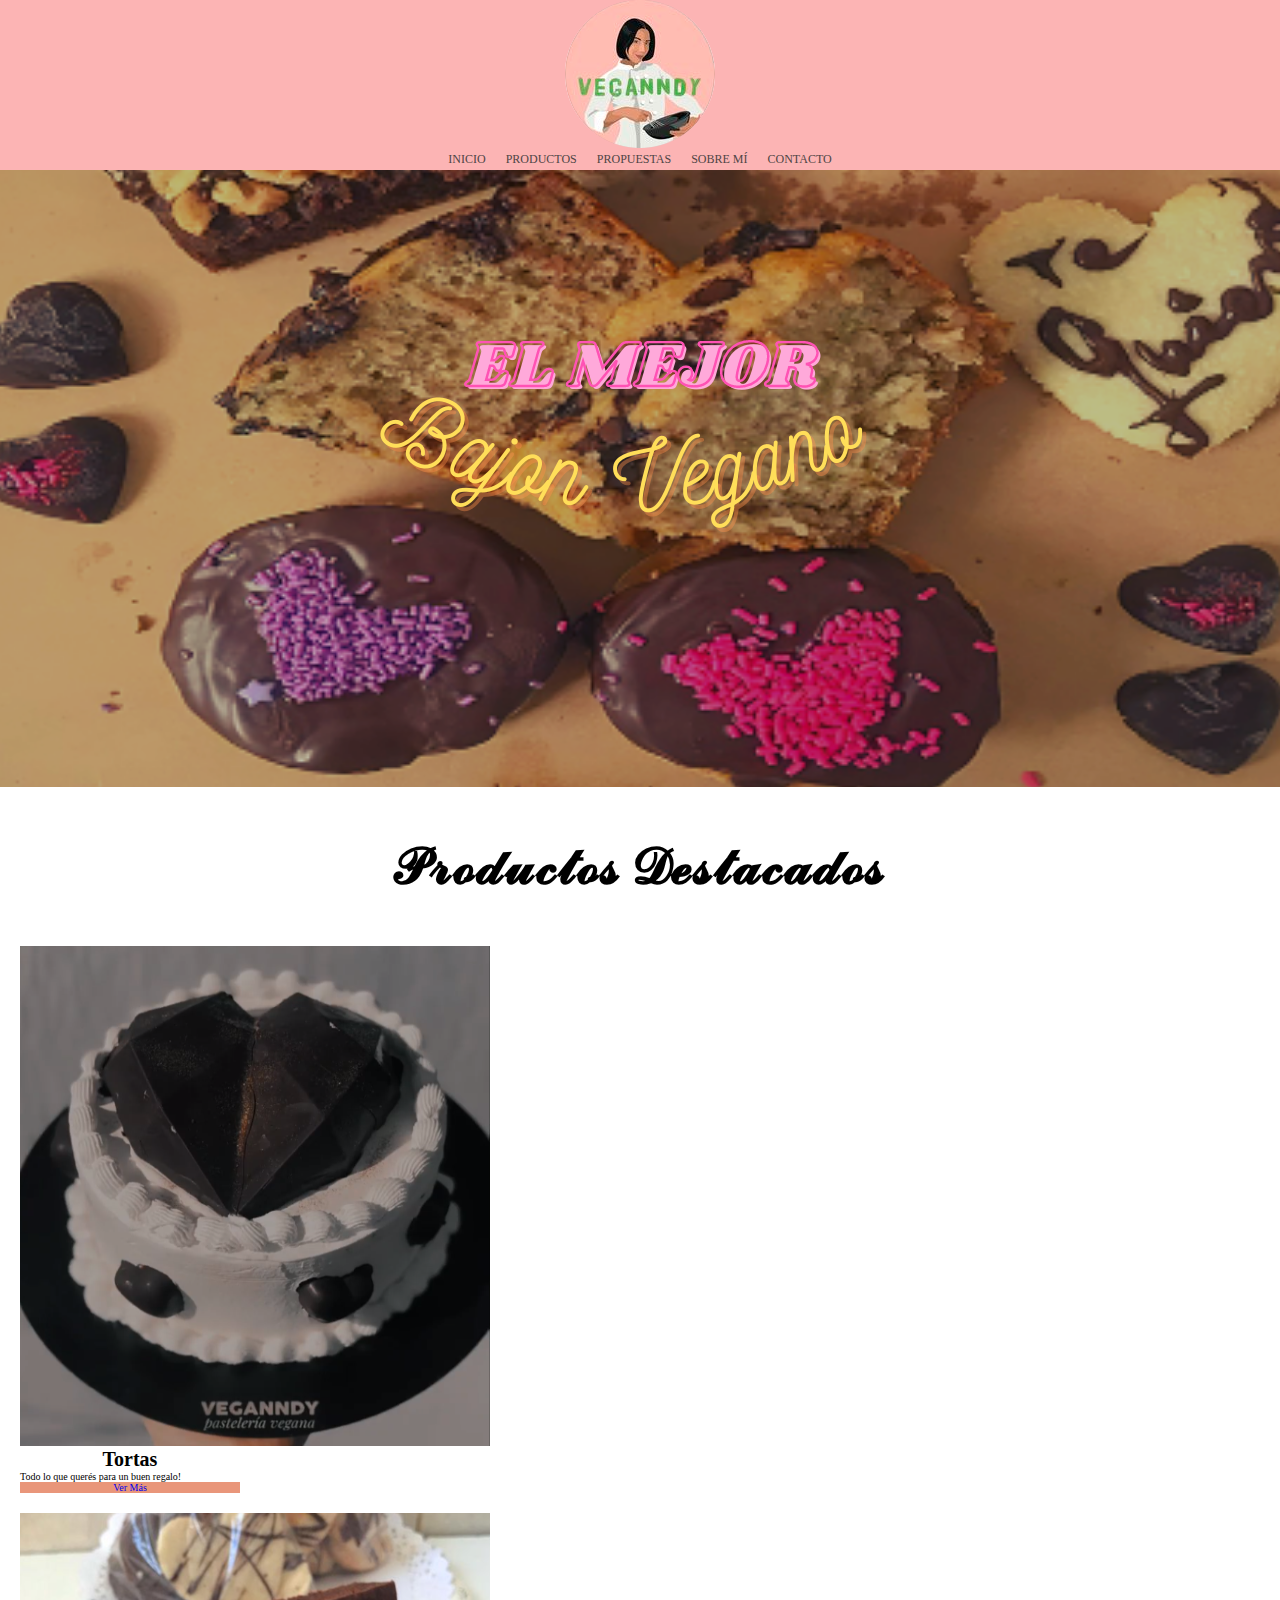
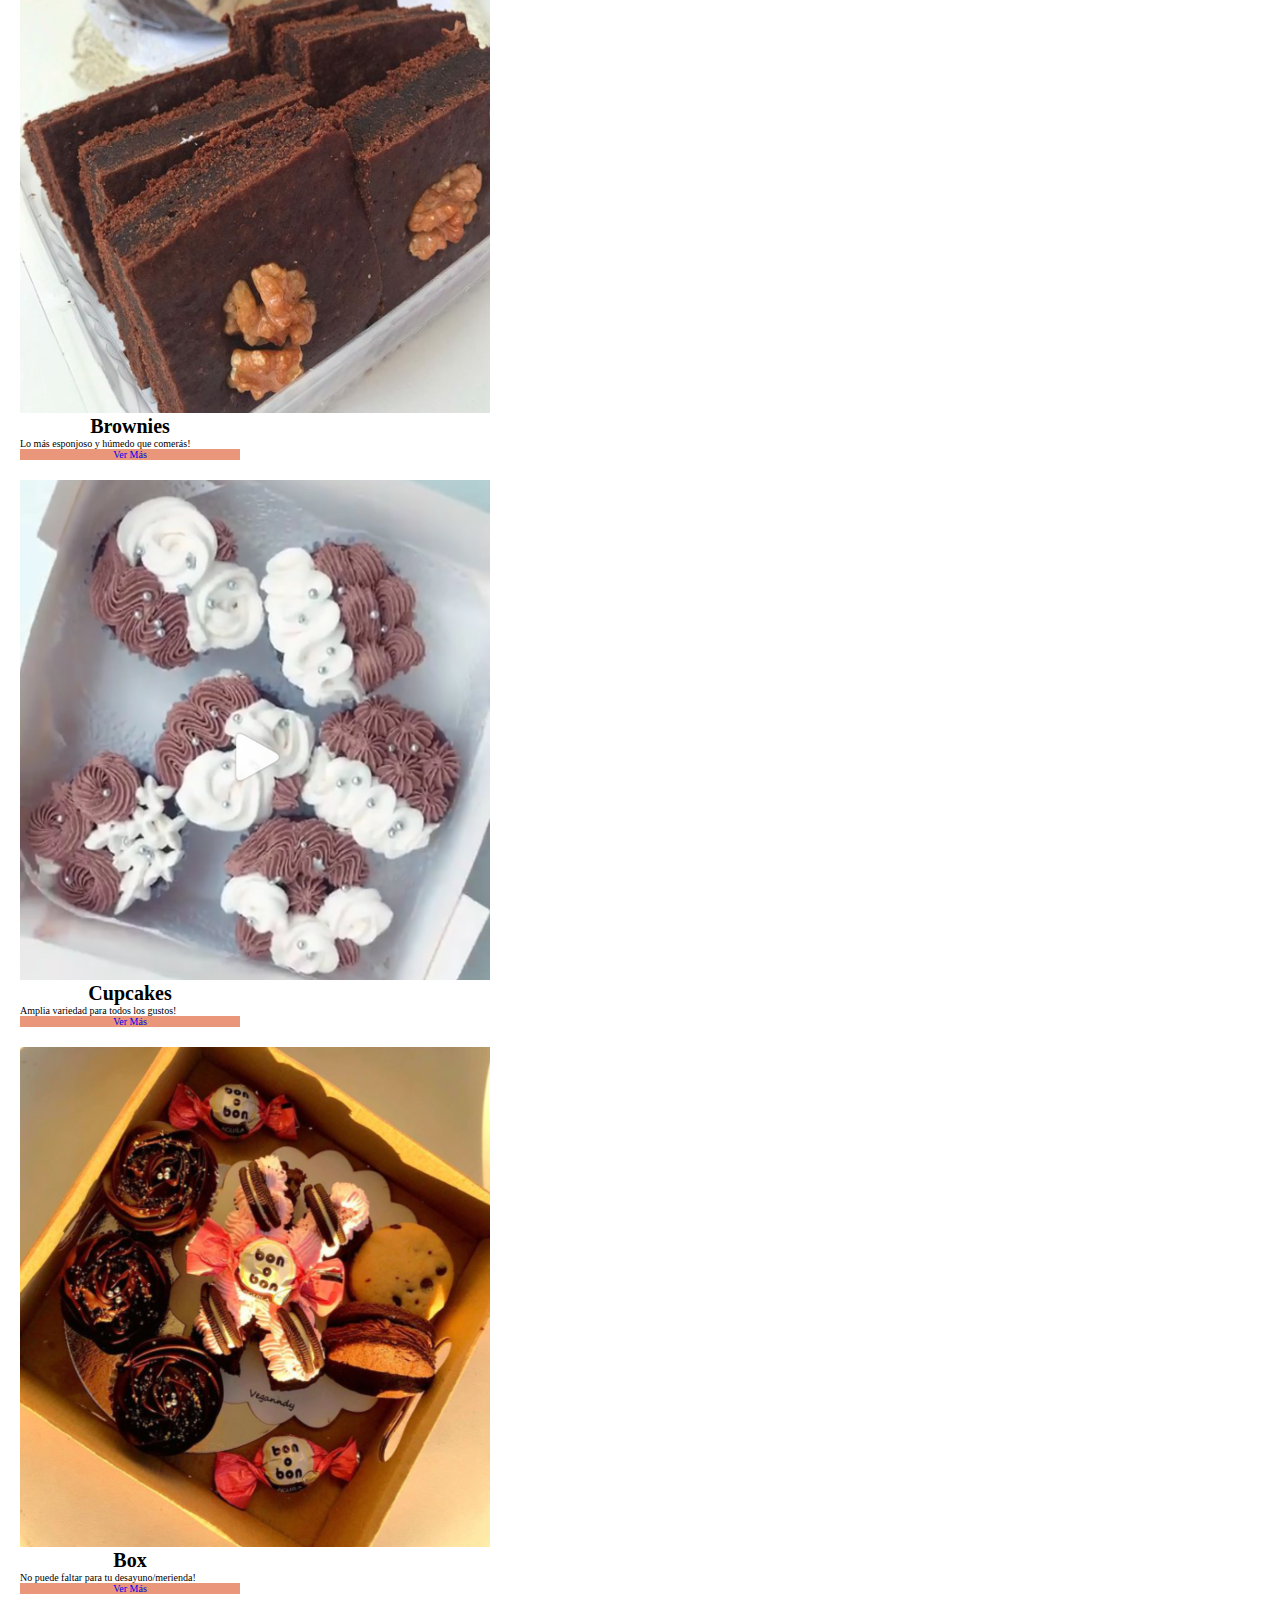
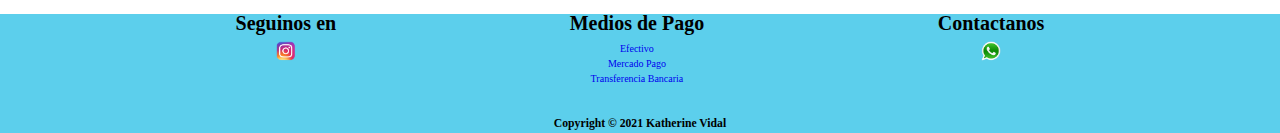
<file: index.html>
<!DOCTYPE html>
<html lang="en">
<head>
    <meta charset="UTF-8">
    <meta http-equiv="X-UA-Compatible" content="IE=edge">
    <meta name="viewport" content="width=device-width, initial-scale=1.0">
    <link href="https://cdn.jsdelivr.net/npm/bootstrap@5.1.1/dist/css/bootstrap.min.css" rel="stylesheet" 
    integrity="sha384-F3w7mX95PdgyTmZZMECAngseQB83DfGTowi0iMjiWaeVhAn4FJkqJByhZMI3AhiU" crossorigin="anonymous">
    <link rel="stylesheet" href="./css/styles.css">
    <title>VEGANNDY</title>
</head>
<body>

<!-- HEADER -->

    <header>
        
        <input type="checkbox" id="btn-menu">
        <label for="btn-menu">
            <img src="./imagenes/btn-menu.png" alt="boton menu">
        </label>

        <div class="header-logo">
            <img src="./imagenes/Logo Veganndy.png" alt="logo">
        </div>

        <nav class="menu">
            <ul>
                <li><a href="./index.html">Inicio</a></li>   
                <li>
                    <a href="./productos.html">Productos</a>
                    <ul class="sub-menu">
                        <li><a href="#dulce">Dulce</a>
                            <ul>
                                <li><a href="#tortas">Tortas</a></li>
                                <li><a href="#cupcakes">Cupcakes</a></li>
                                <li><a href="#alfajores">Alfajores</a></li>
                                <li><a href="#medialunas">Medialunas</a></li>
                                <li><a href="#brownies">Brownies</a></li>
                            </ul>
                        </li>
                        <li>
                            <a href="#salado">Salado</a>
                            <ul>
                                <li><a href="#scons">Scons</a></li>
                                <li><a href="#chipa">Chipa</a></li>
                            </ul>
                        </li>
                    </ul>
                </li>
                <li><a href="./propuestas.html">Propuestas</a></li> 
                <li><a href="./sobremi.html">Sobre Mí</a></li>
                <li><a href="./contacto.html">Contacto</a></li>
            </ul>
            
        </nav>
    </header>

<!-- Body -->

    <div class="img-portada">
        <img src="../imagenes/portada.png" alt="portada">
    </div>

    <h2 class="prod-destacados">𝓟𝓻𝓸𝓭𝓾𝓬𝓽𝓸𝓼 𝓓𝓮𝓼𝓽𝓪𝓬𝓪𝓭𝓸𝓼</h2>

    <div class="container">
        <div class="row">
            <div class="col-12 col-md-6 col-lg-3">
                <div class="card" style="width: 22rem;">
                    <img src="../imagenes/TortaPersonalizada.png" class="card-img-top" alt="...">
                    <div class="card-body">
                        <h5 class="card-title">Tortas</h5>
                        <p class="card-text">Todo lo que querés para un buen regalo!</p>
                        <a href="productos.html" class="btn btn-primary">Ver Más</a>
                    </div>
                </div>
            </div>
            <div class="col-sm-12 col-md-6 col-lg-3">
                <div class="card" style="width: 22rem;">
                    <img src="../imagenes/brownies.png" class="card-img-top" alt="...">
                    <div class="card-body">
                        <h5 class="card-title">Brownies</h5>
                        <p class="card-text">Lo más esponjoso y húmedo que comerás!</p>
                        <a href="productos.html" class="btn btn-primary">Ver Más</a>
                    </div>
                </div>
            </div>
            <div class="col-sm-12 col-md-6 col-lg-3">
                <div class="card" style="width: 22rem;">
                    <img src="../imagenes/cupcakes.png" class="card-img-top" alt="...">
                    <div class="card-body">
                        <h5 class="card-title">Cupcakes</h5>
                        <p class="card-text">Amplia variedad para todos los gustos!</p>
                        <a href="productos.html" class="btn btn-primary">Ver Más</a>
                    </div>
                </div>
            </div>
            <div class="col-sm-12 col-md-6 col-lg-3">
                <div class="card" style="width: 22rem;">
                <img src="../imagenes/BoxPersonalizada.png" class="card-img-top" alt="...">
                    <div class="card-body">
                        <h5 class="card-title">Box</h5>
                        <p class="card-text">No puede faltar para tu desayuno/merienda!</p>
                        <a href="productos.html" class="btn btn-primary">Ver Más</a>
                    </div>
                </div>
            </div>
        </div>
    </div>

<!-- Footer -->

    <footer class="footer__container">

        <section class="footer__body">
            <div>
                <h3 class="titulos__h3">Seguinos en</h3>
                <ul>
                    <li><a href="https://www.instagram.com/veganndy/"><img src="../imagenes/Instagram.png" alt="Instagram" class="redes"></a></li>
                </ul>
            </div>
            <div>   
                <h3 class="titulos__h3">Medios de Pago</h3>
                    <ul class="medios__pago">
                        <li><a href="https://www.efectivosi.com.ar/">Efectivo</a></li>
                        <li><a href="https://www.mercadopago.com.ar/" target="blank">Mercado Pago</a></li>
                        <li><a href="https://www.santander.com.ar" target="blank">Transferencia Bancaria</a></li>
                    </ul>
            </div>
            <div>        
                <h3 class="titulos__h3">Contactanos</h3>
                <ul>
                    <li><a href=""><img src="../imagenes/Whatsapp.png" alt="Whatsapp" class="redes"></a></li>
                </ul>
            </div> 
        </section>
        <section class="footer__copyright">    
            <h3>Copyright © 2021 Katherine Vidal</h3>
        </section>

    </footer>

    <script src="https://cdn.jsdelivr.net/npm/bootstrap@5.1.1/dist/js/bootstrap.bundle.min.js" 
    integrity="sha384-/bQdsTh/da6pkI1MST/rWKFNjaCP5gBSY4sEBT38Q/9RBh9AH40zEOg7Hlq2THRZ" crossorigin="anonymous"></script>

</body>
</html>
</file>
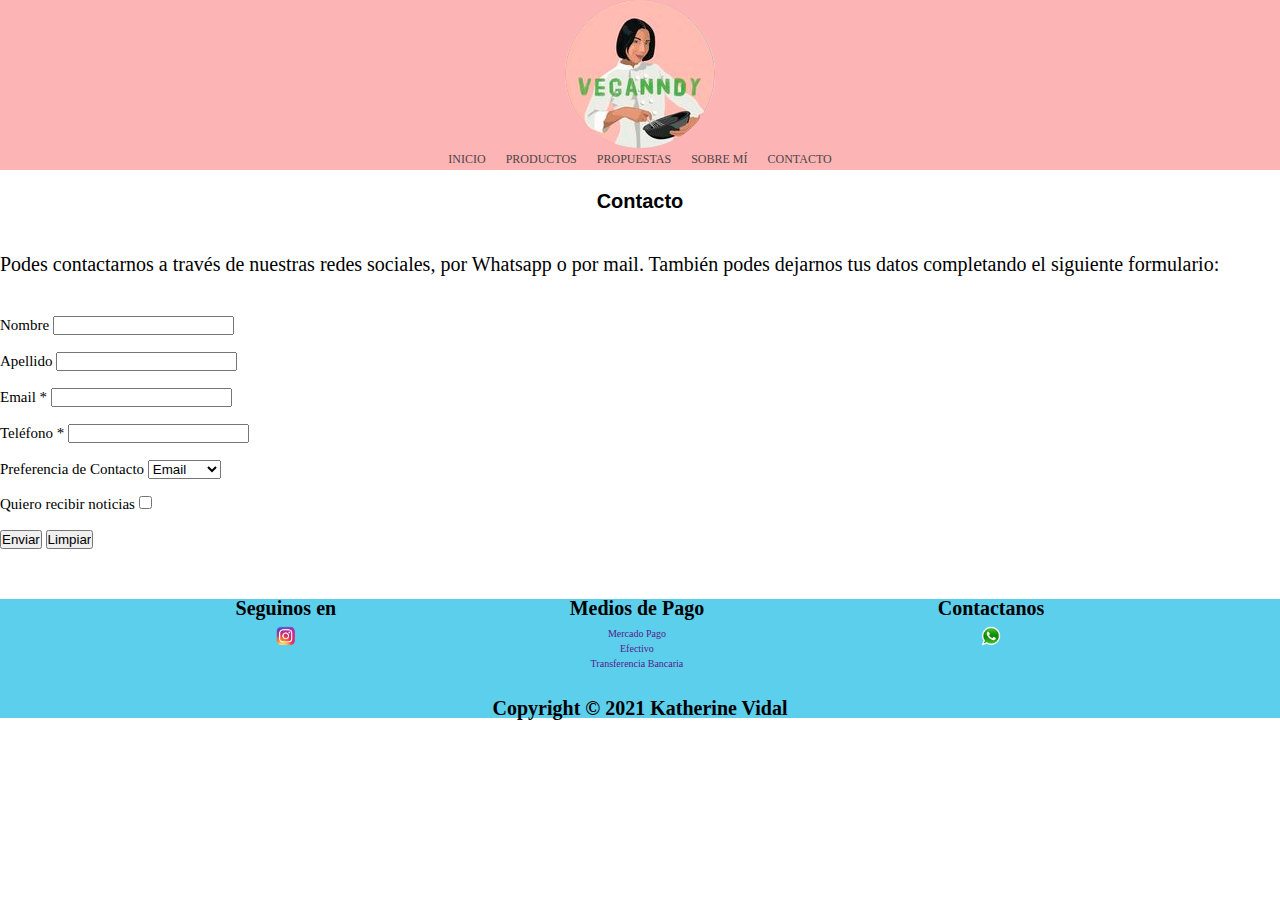
<file: contacto.html>
<!DOCTYPE html>
<html lang="en">

<head>
    <meta charset="UTF-8">
    <meta http-equiv="X-UA-Compatible" content="IE=edge">
    <meta name="viewport" content="width=device-width, initial-scale=1.0">
    <link href="https://cdn.jsdelivr.net/npm/bootstrap@5.1.1/dist/css/bootstrap.min.css" rel="stylesheet" 
    integrity="sha384-F3w7mX95PdgyTmZZMECAngseQB83DfGTowi0iMjiWaeVhAn4FJkqJByhZMI3AhiU" crossorigin="anonymous">
    <link rel="stylesheet" href="../css/styles.css">
    <title>Contacto</title>
</head>

<body>

<!-- HEADER -->

<header>
        
    <input type="checkbox" id="btn-menu">
    <label for="btn-menu">
        <img src="../imagenes/btn-menu.png" alt="boton menu">
    </label>

    <div class="header-logo">
        <img src="../imagenes/Logo Veganndy.png" alt="logo">
    </div>

    <nav class="menu">
        <ul>
            <li><a href="./index.html">Inicio</a></li>   
            <li>
                <a href="./productos.html">Productos</a>
                <ul class="sub-menu">
                    <li><a href="#dulce">Dulce</a>
                        <ul>
                            <li><a href="#tortas">Tortas</a></li>
                            <li><a href="#cupcakes">Cupcakes</a></li>
                            <li><a href="#alfajores">Alfajores</a></li>
                            <li><a href="#medialunas">Medialunas</a></li>
                            <li><a href="#brownies">Brownies</a></li>
                        </ul>
                    </li>
                    <li>
                        <a href="#salado">Salado</a>
                        <ul>
                            <li><a href="#scons">Scons</a></li>
                            <li><a href="#chipa">Chipa</a></li>
                        </ul>
                    </li>
                </ul>
            </li>
            <li><a href="./propuestas.html">Propuestas</a></li> 
            <li><a href="./sobremi.html">Sobre Mí</a></li>
            <li><a href="./contacto.html">Contacto</a></li>
        </ul>
        
    </nav>
</header>

    <!-- Contenido -->

    <h2 class="titulos__h2">Contacto</h2>

    <p class="texto">Podes contactarnos a través de nuestras redes sociales, por Whatsapp o por mail. También podes dejarnos tus datos completando el siguiente formulario:</p>

    <!-- <form>
        <div class="mb-3">
            <label for="formGroupExampleInput" class="form-label">Nombre</label>
        </div>
        <div>
            <input type="text" class="form-control" id="formGroupExampleInput">
        </div>
        <div class="row mb-3">
          <label for="inputEmail3" class="col-sm-2 col-form-label">Email</label>
          <div class="col-sm-10">
            <input type="email" class="form-control" id="inputEmail3">
          </div>
        </div>
        <div class="row mb-3">
          <label for="inputPassword3" class="col-sm-2 col-form-label">Password</label>
          <div class="col-sm-10">
            <input type="password" class="form-control" id="inputPassword3">
          </div>
        </div>
        <button type="submit" class="btn btn-primary">Sign in</button>
    </form> -->

    <form action="enviar.php" method="GET">
            
        <label for="nombre">Nombre</label>
        <input type="text" id="nombre">

        <br><br>

        <label for="apellido">Apellido</label>
        <input type="text" id="apellido"/>

        <br><br>

        <label for="email">Email *</label>
        <input type="email" id="email" required>

        <br><br>

        <label for="telefono">Teléfono *</label>
        <input type="tel" id="telefono" required>

        <br><br>

        <label for="priori">Preferencia de Contacto</label>
        <select name="priori" id="priori">
            <option value="email">Email</option>
            <option value="telefono">Teléfono</option>
        </select>

        <br><br>

        Quiero recibir noticias <input type="checkbox" name="noticias" id="noticias"> 

        <br><br>

        <input type="submit" value="Enviar">
        <input type="reset" value="Limpiar">

    </form>

    <!-- Footer -->

    <footer class="footer__container">

        <section class="footer__body">
            <div>
                <h3 class="titulos__h3">Seguinos en</h3>
                <ul>
                    <li><a href="https://www.instagram.com/veganndy/"><img src="../imagenes/Instagram.png" alt="Instagram" class="redes"></a></li>
                </ul>
            </div>
            <div>   
                <h3 class="titulos__h3">Medios de Pago</h3>
                    <ul class="medios__pago">
                        <li><a href="">Mercado Pago</a></li>
                        <li><a href="">Efectivo</a></li>
                        <li><a href="">Transferencia Bancaria</a></li>
                    </ul>
            </div>
            <div>        
                <h3 class="titulos__h3">Contactanos</h3>
                <ul>
                    <li><a href=""><img src="../imagenes/Whatsapp.png" alt="Whatsapp" class="redes"></a></li>
                </ul>
            </div> 
        </section>
        <section class="footer__copyright">    
            <h3 class="titulos__h3">Copyright © 2021 Katherine Vidal</h3>
        </section>

    </footer>
    
    

</body>
</html>
</file>
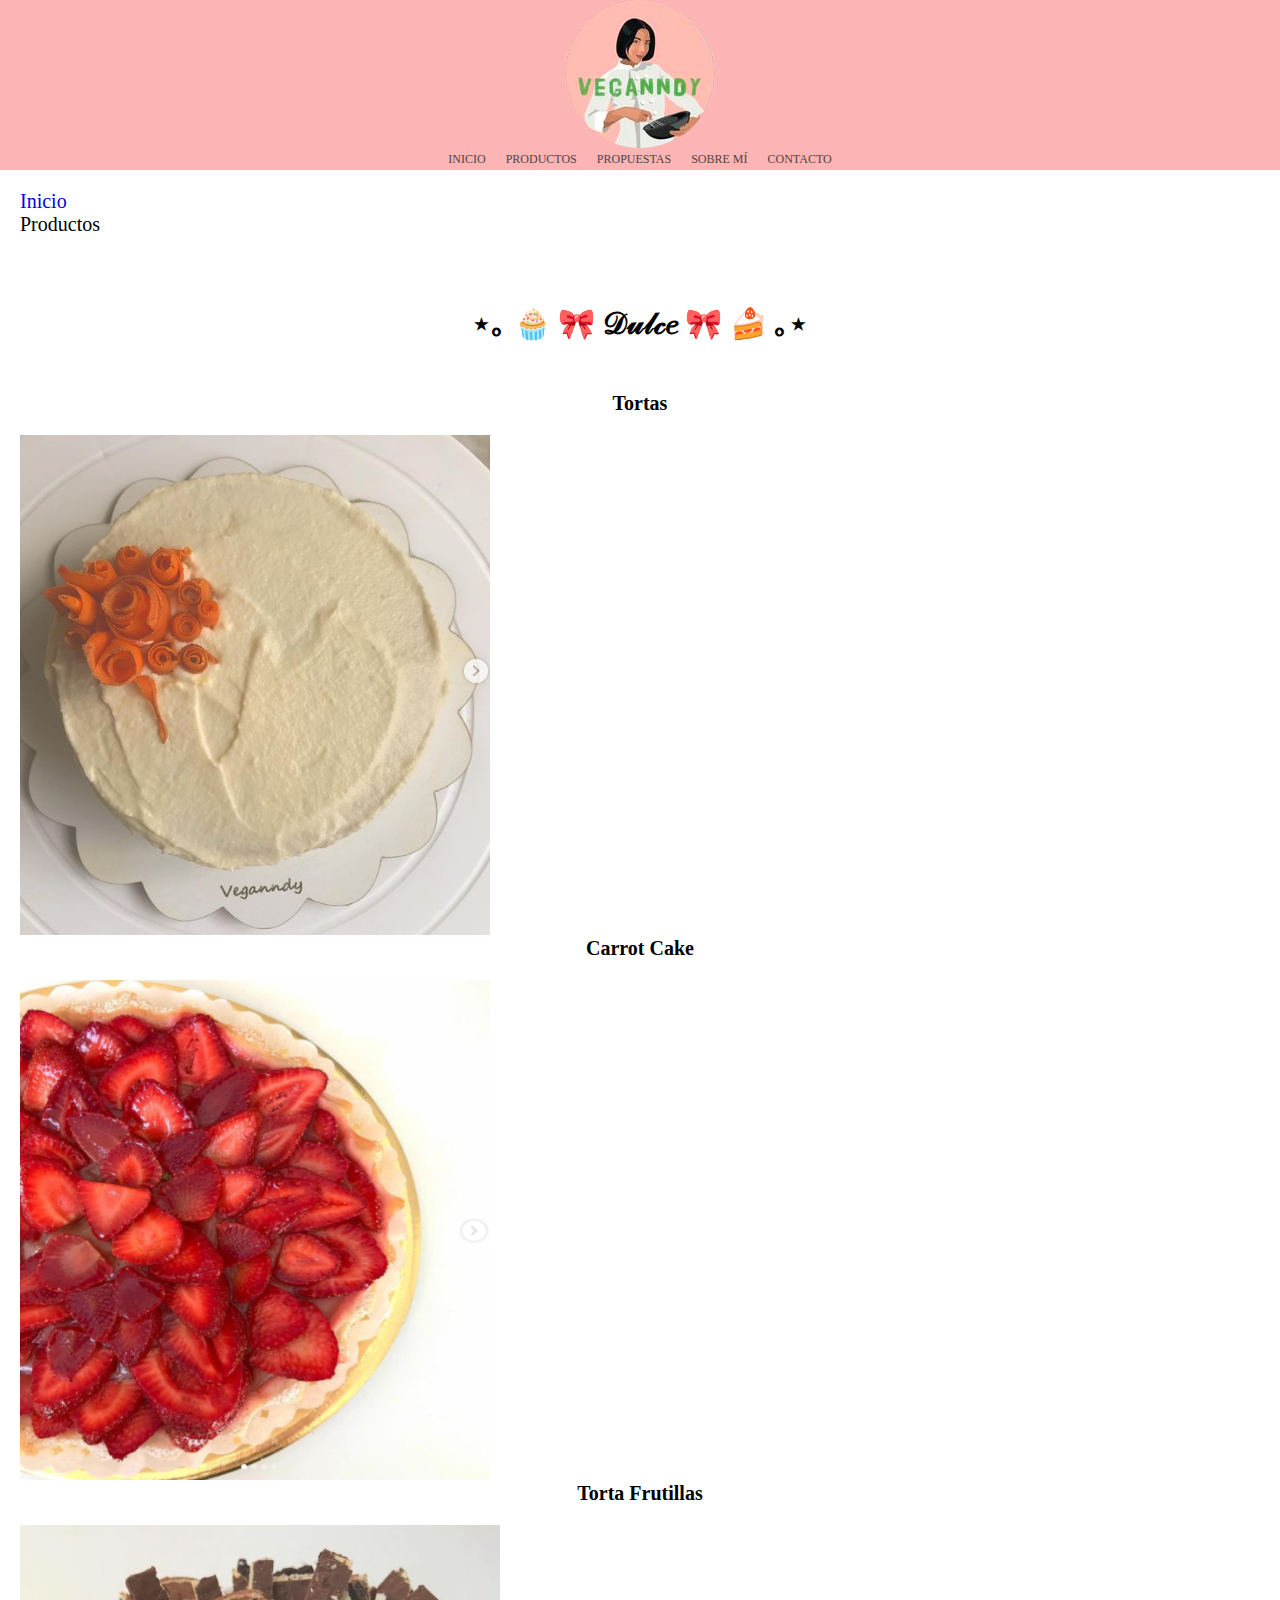
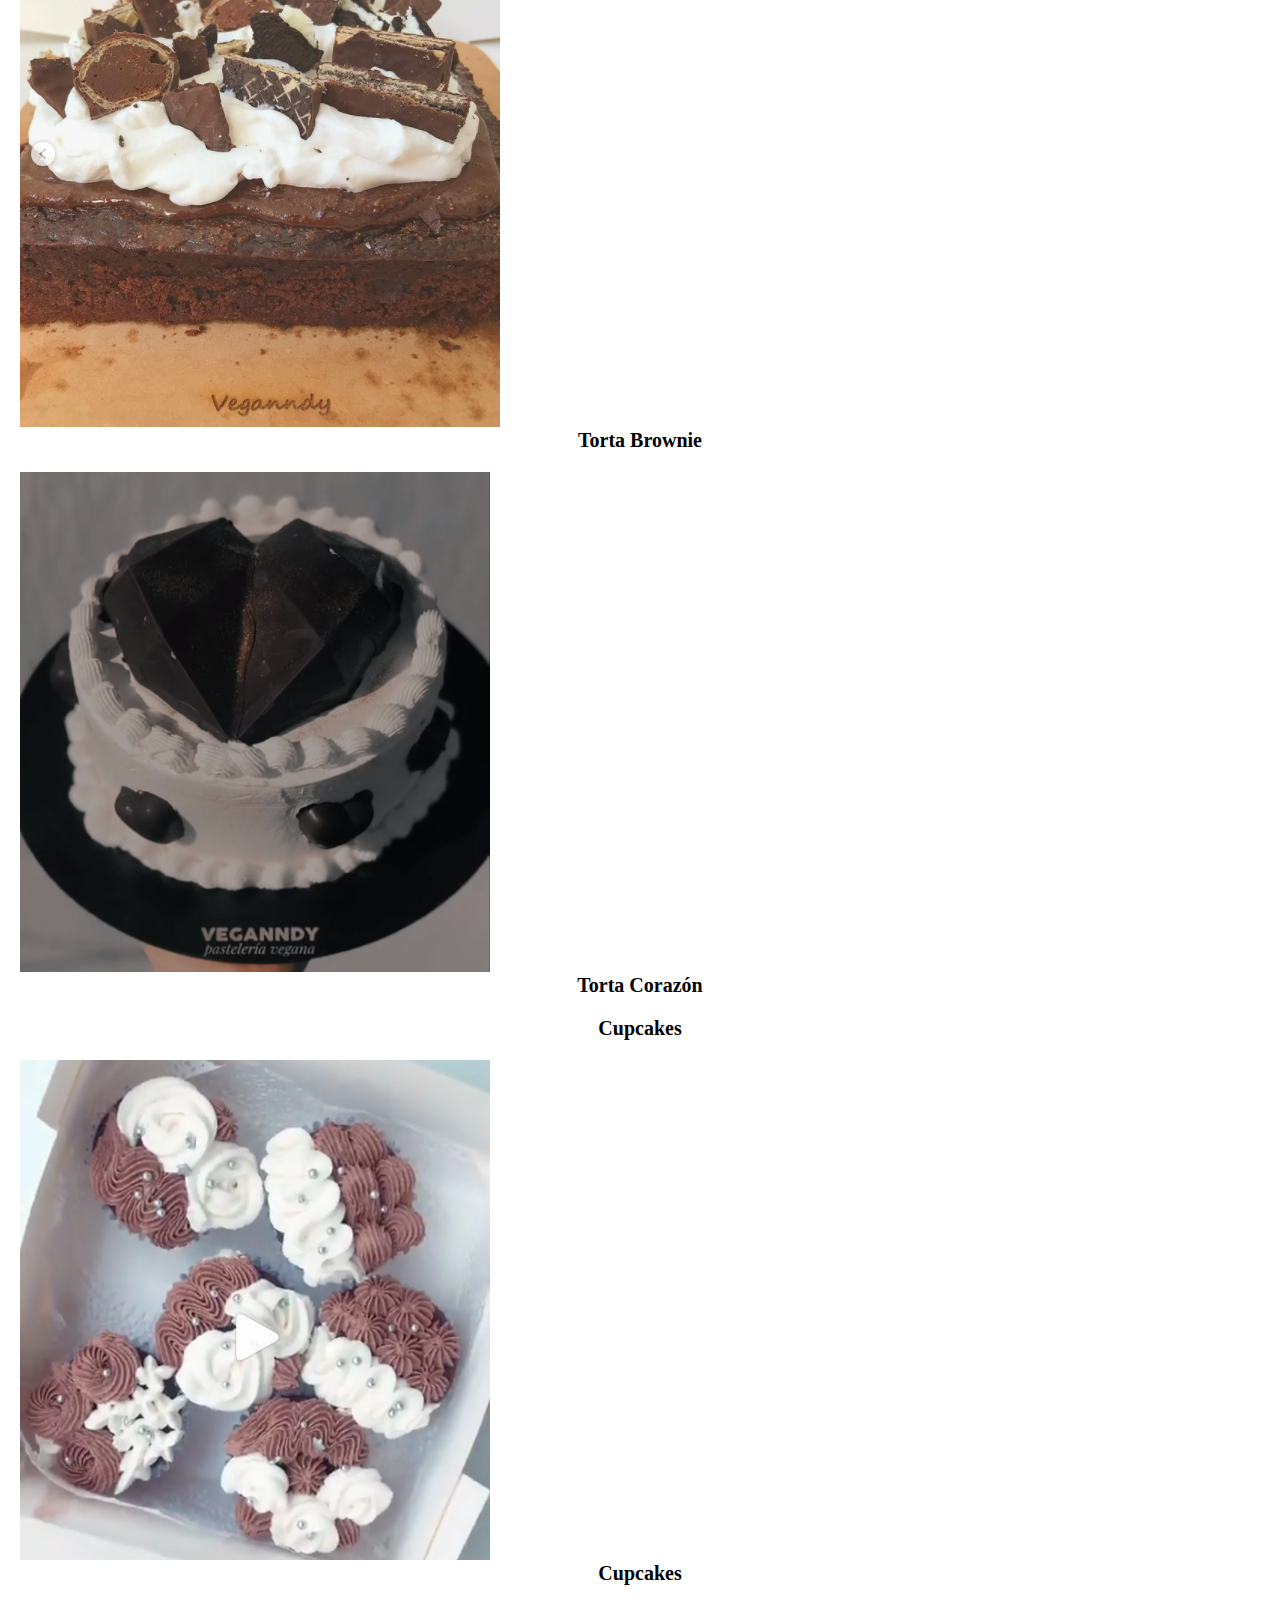
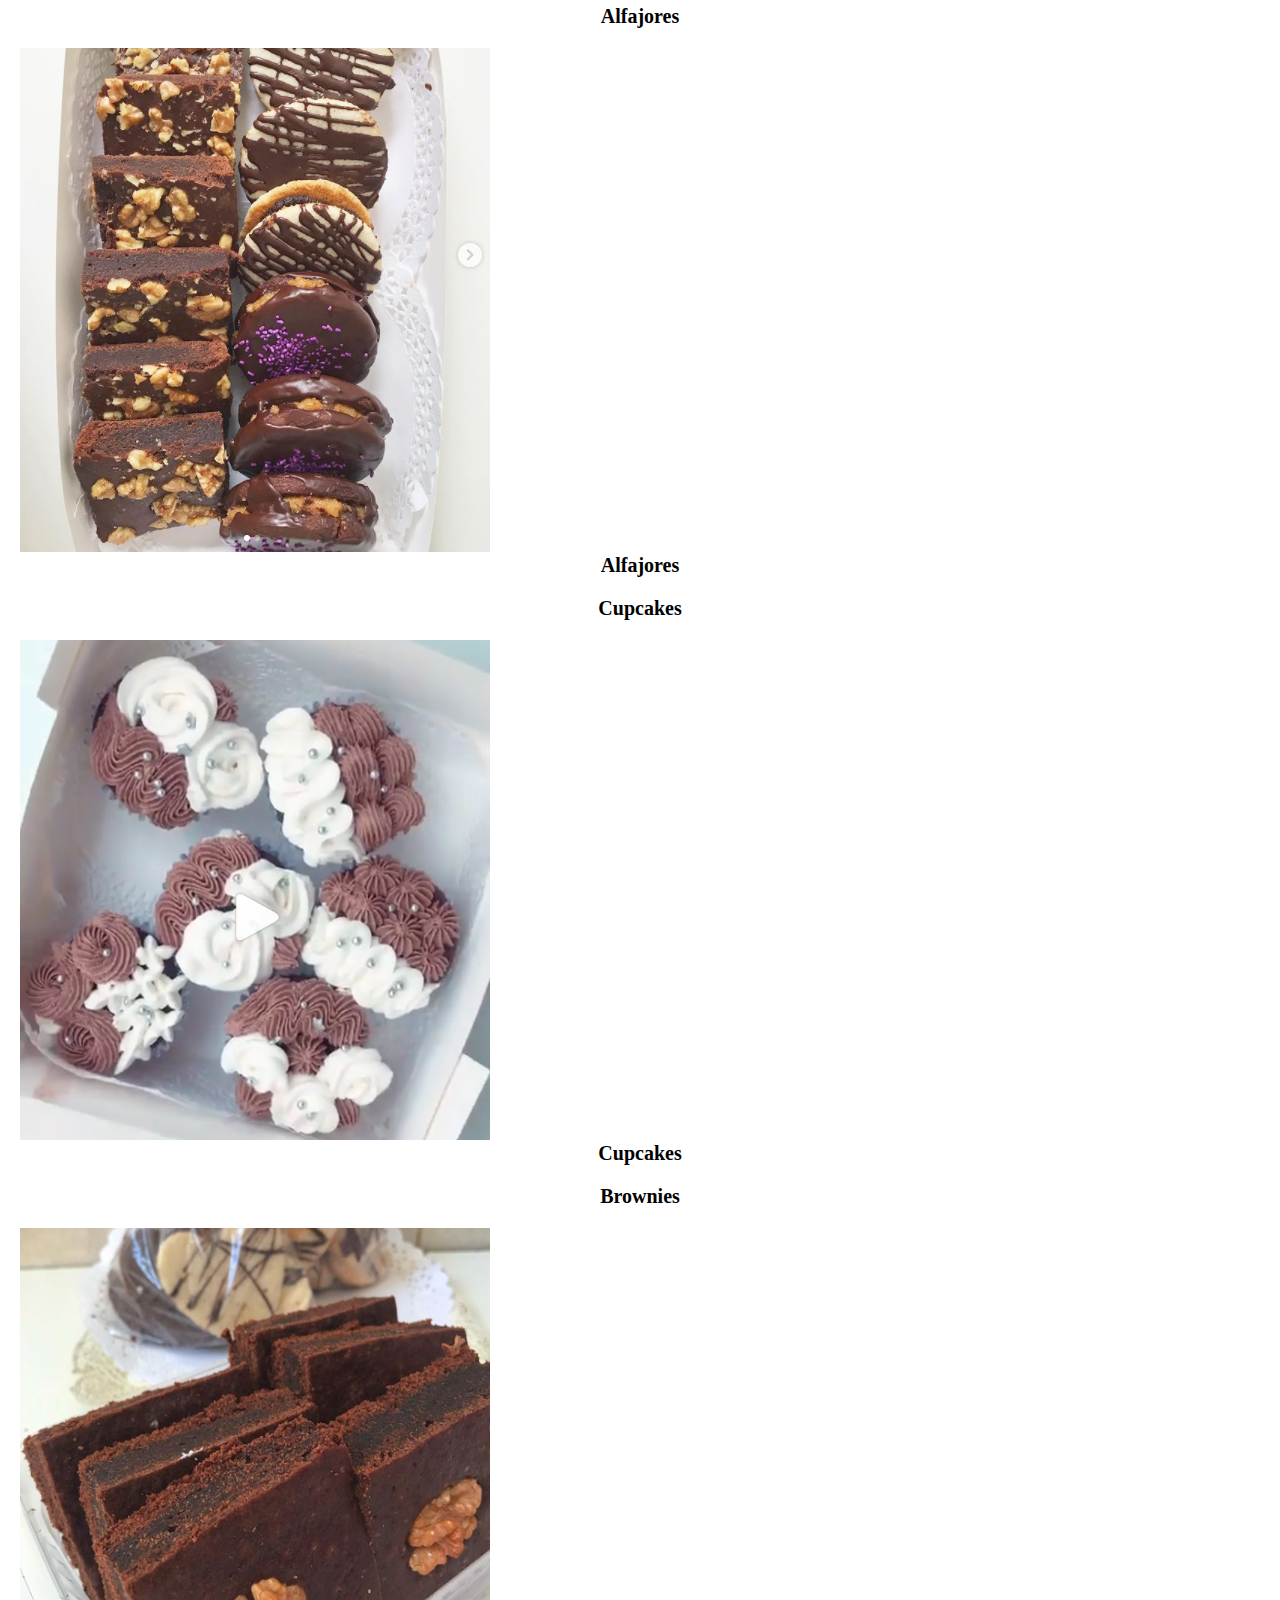
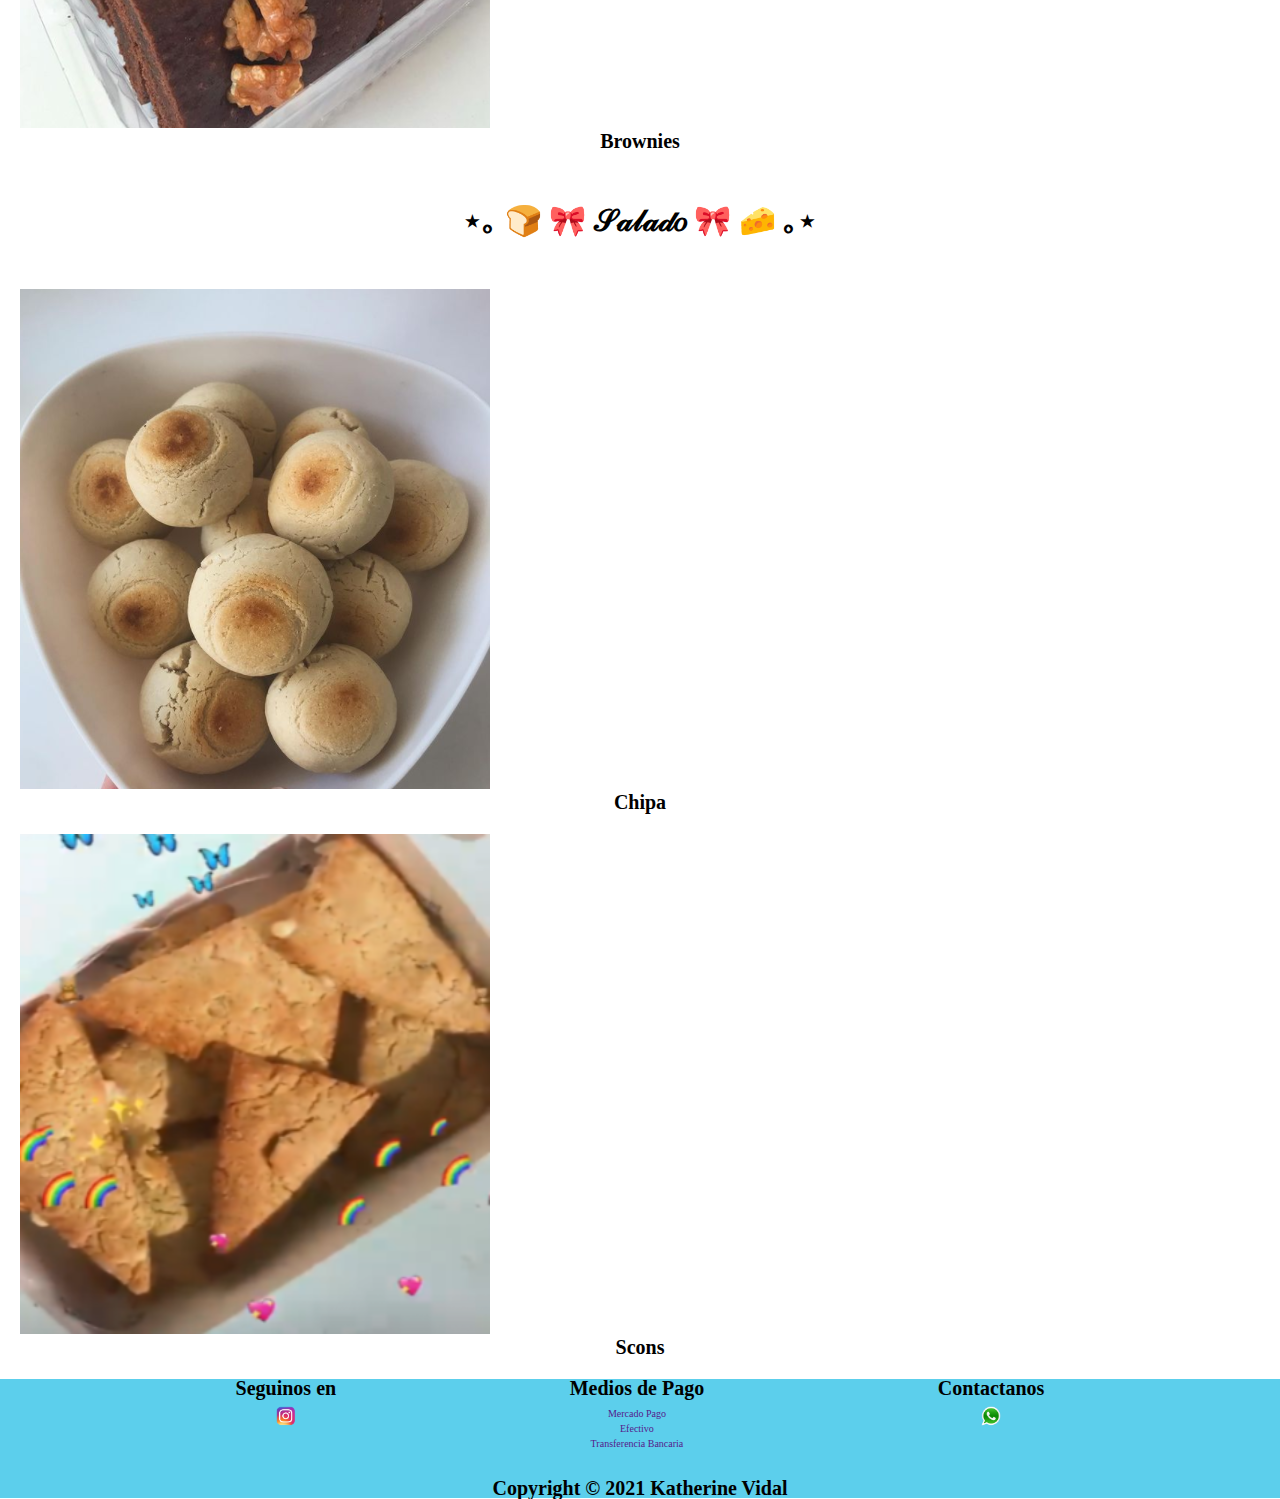
<file: productos.html>
<!DOCTYPE html>
<html lang="en">

<head>
    <meta charset="UTF-8">
    <meta http-equiv="X-UA-Compatible" content="IE=edge">
    <meta name="viewport" content="width=device-width, initial-scale=1.0">
    <link href="https://cdn.jsdelivr.net/npm/bootstrap@5.1.1/dist/css/bootstrap.min.css" rel="stylesheet" 
    integrity="sha384-F3w7mX95PdgyTmZZMECAngseQB83DfGTowi0iMjiWaeVhAn4FJkqJByhZMI3AhiU" crossorigin="anonymous">
    <link rel="stylesheet" href="../css/styles.css">
    <title>Productos</title>
</head>

<body>

<!-- HEADER -->

<header>
        
    <input type="checkbox" id="btn-menu">
    <label for="btn-menu">
        <img src="../imagenes/btn-menu.png" alt="boton menu">
    </label>

    <div class="header-logo">
        <img src="../imagenes/Logo Veganndy.png" alt="logo">
    </div>

    <nav class="menu">
        <ul>
            <li><a href="./index.html">Inicio</a></li>   
            <li>
                <a href="./productos.html">Productos</a>
                <ul class="sub-menu">
                    <li><a href="#dulce">Dulce</a>
                        <ul>
                            <li><a href="#tortas">Tortas</a></li>
                            <li><a href="#cupcakes">Cupcakes</a></li>
                            <li><a href="#alfajores">Alfajores</a></li>
                            <li><a href="#medialunas">Medialunas</a></li>
                            <li><a href="#brownies">Brownies</a></li>
                        </ul>
                    </li>
                    <li>
                        <a href="#salado">Salado</a>
                        <ul>
                            <li><a href="#scons">Scons</a></li>
                            <li><a href="#chipa">Chipa</a></li>
                        </ul>
                    </li>
                </ul>
            </li>
            <li><a href="./propuestas.html">Propuestas</a></li> 
            <li><a href="./sobremi.html">Sobre Mí</a></li>
            <li><a href="./contacto.html">Contacto</a></li>
        </ul>
        
    </nav>
</header>

<!-- BODY -->

<nav style="--bs-breadcrumb-divider: '>';" aria-label="breadcrumb">
    <ol class="breadcrumb">
      <li class="breadcrumb-item"><a href="./index.html">Inicio</a></li>
      <li class="breadcrumb-item active" aria-current="page">Productos</li>
    </ol>
</nav>

    <h2 class="separadores" id="dulce">⋆｡ 🧁 🎀  𝒟𝓊𝓁𝒸𝑒  🎀 🍰 ｡⋆</h2>

    <h4 class="titulos__h4" id="tortas">Tortas</h4>

    <div class="container">
        <div class="row">
            <div class="row row-cols-1 row-cols-md-2 g-4">
                <div class="col">
                  <div class="card">
                    <img src="./imagenes/Carrot.png" class="card-img-top" alt="...">
                    <div class="card-body">
                      <h5 class="card-title">Carrot Cake</h5>
                    </div>
                   </div>
                </div>
                <div class="col">
                  <div class="card">
                    <img src="./imagenes/Torta Frutillas.png" class="card-img-top" alt="...">
                    <div class="card-body">
                      <h5 class="card-title">Torta Frutillas</h5>
                    </div>
                  </div>
                </div>
                <div class="col">
                  <div class="card">
                    <img src="./imagenes/TortaBrownie.png" class="card-img-top" alt="...">
                    <div class="card-body">
                      <h5 class="card-title">Torta Brownie</h5>
                    </div>
                  </div>
                </div>
                <div class="col">
                  <div class="card">
                    <img src="./imagenes/TortaPersonalizada.png" class="card-img-top" alt="...">
                    <div class="card-body">
                      <h5 class="card-title">Torta Corazón</h5>
                    </div>
                  </div>
                </div>
            </div>
        </div>
    </div>

    <h4 class="titulos__h4" id="cupcakes">Cupcakes</h4>

    <div class="container">
        <div class="row">
            <div class="row row-cols-1 row-cols-md-2 g-4">
                <div class="col">
                  <div class="card">
                    <img src="./imagenes/cupcakes.png" class="card-img-top" alt="...">
                    <div class="card-body">
                      <h5 class="card-title">Cupcakes</h5>
                    </div>
                  </div>
                </div>
            </div>
        </div>
    </div>

    <h4 class="titulos__h4" id="alfajores">Alfajores</h4>

    <div class="container">
        <div class="row">
            <div class="row row-cols-1 row-cols-md-2 g-4">
                <div class="col">
                  <div class="card">
                    <img src="./imagenes/Foto Alfajores.png" class="card-img-top" alt="...">
                    <div class="card-body">
                      <h5 class="card-title">Alfajores</h5>
                    </div>
                  </div>
                </div>
            </div>
        </div>
    </div>

    <h4 class="titulos__h4" id="tortas">Cupcakes</h4>

    <div class="container">
        <div class="row">
            <div class="row row-cols-1 row-cols-md-2 g-4">
                <div class="col">
                  <div class="card">
                    <img src="./imagenes/cupcakes.png" class="card-img-top" alt="...">
                    <div class="card-body">
                      <h5 class="card-title">Cupcakes</h5>
                    </div>
                  </div>
                </div>
            </div>
        </div>
    </div>

    <h4 class="titulos__h4" id="brownies">Brownies</h4>

    <div class="container">
        <div class="row">
            <div class="row row-cols-1 row-cols-md-2 g-4">
                <div class="col">
                  <div class="card">
                    <img src="./imagenes/brownies.png" class="card-img-top" alt="...">
                    <div class="card-body">
                      <h5 class="card-title">Brownies</h5>
                    </div>
                  </div>
                </div>
            </div>
        </div>
    </div>

    <h2 class="separadores" id="salado">⋆｡ 🍞 🎀  𝒮𝒶𝓁𝒶𝒹𝑜  🎀  🧀 ｡⋆</h2>
    
    <div class="container">
        <div class="row">
            <div class="row row-cols-1 row-cols-md-2 g-4">
                <div class="col">
                  <div class="card">
                    <img src="./imagenes/Chipà.png" class="card-img-top" alt="...">
                    <div class="card-body">
                      <h5 class="card-title">Chipa</h5>
                    </div>
                   </div>
                </div>
                <div class="col">
                  <div class="card">
                    <img src="./imagenes/scons.png" class="card-img-top" alt="...">
                    <div class="card-body">
                      <h5 class="card-title">Scons</h5>
                    </div>
                  </div>
                </div>
            </div>
        </div>

    <!-- Footer -->

    <footer class="footer__container">

        <section class="footer__body">
            <div>
                <h3 class="titulos__h3">Seguinos en</h3>
                <ul>
                    <li><a href="https://www.instagram.com/veganndy/"><img src="../imagenes/Instagram.png" alt="Instagram" class="redes"></a></li>
                </ul>
            </div>
            <div>   
                <h3 class="titulos__h3">Medios de Pago</h3>
                    <ul class="medios__pago">
                        <li><a href="">Mercado Pago</a></li>
                        <li><a href="">Efectivo</a></li>
                        <li><a href="">Transferencia Bancaria</a></li>
                    </ul>
            </div>
            <div>        
                <h3 class="titulos__h3">Contactanos</h3>
                <ul>
                    <li><a href=""><img src="../imagenes/Whatsapp.png" alt="Whatsapp" class="redes"></a></li>
                </ul>
            </div> 
        </section>
        <section class="footer__copyright">    
            <h3 class="titulos__h3">Copyright © 2021 Katherine Vidal</h3>
        </section>

    </footer>

    <script src="https://cdn.jsdelivr.net/npm/bootstrap@5.1.1/dist/js/bootstrap.bundle.min.js" 
    integrity="sha384-/bQdsTh/da6pkI1MST/rWKFNjaCP5gBSY4sEBT38Q/9RBh9AH40zEOg7Hlq2THRZ" crossorigin="anonymous"></script>

</body>
</html>
</file>
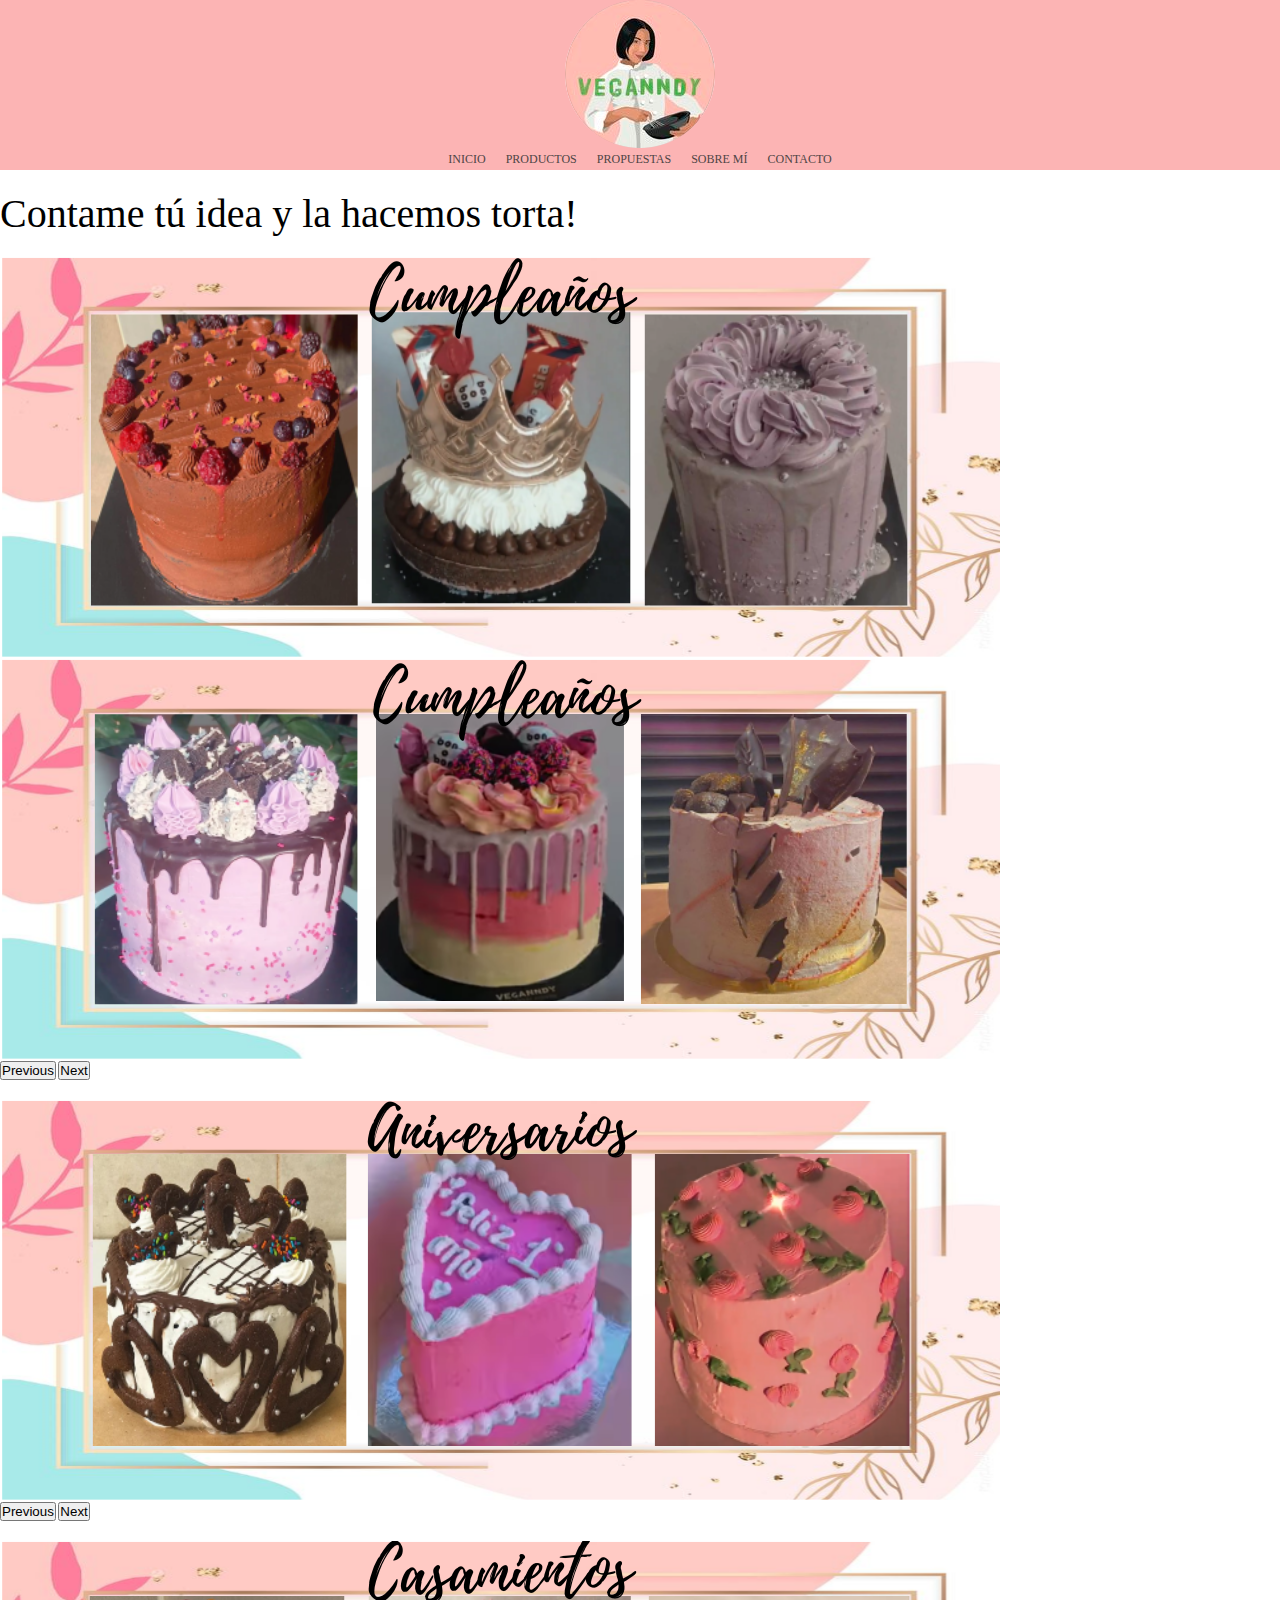
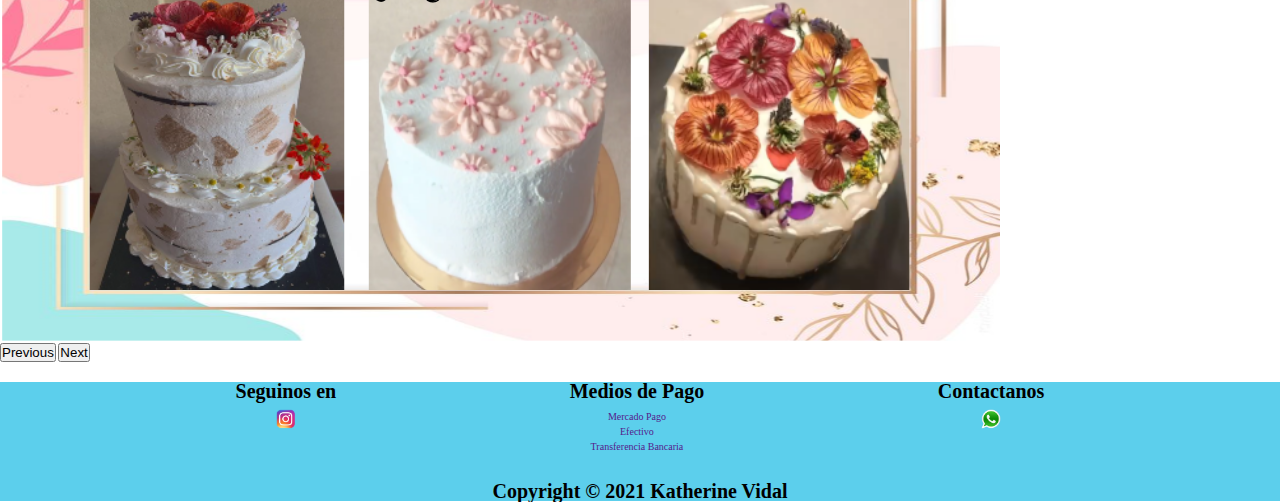
<file: propuestas.html>
<!DOCTYPE html>
<html lang="en">

<head>
    <meta charset="UTF-8">
    <meta http-equiv="X-UA-Compatible" content="IE=edge">
    <meta name="viewport" content="width=device-width, initial-scale=1.0">
    <link href="https://cdn.jsdelivr.net/npm/bootstrap@5.1.1/dist/css/bootstrap.min.css" rel="stylesheet" 
    integrity="sha384-F3w7mX95PdgyTmZZMECAngseQB83DfGTowi0iMjiWaeVhAn4FJkqJByhZMI3AhiU" crossorigin="anonymous">
    <link rel="stylesheet" href="./sass/propuestas.css">
    <link rel="stylesheet" href="./css/styles.css">
    <title>Propuestas</title>
</head>

<body>

<!-- HEADER -->

<header>
        
    <input type="checkbox" id="btn-menu">
    <label for="btn-menu">
        <img src="../imagenes/btn-menu.png" alt="boton menu">
    </label>

    <div class="header-logo">
        <img src="../imagenes/Logo Veganndy.png" alt="logo">
    </div>

    <nav class="menu">
        <ul>
            <li><a href="./index.html">Inicio</a></li>   
            <li>
                <a href="./productos.html">Productos</a>
                <ul class="sub-menu">
                    <li><a href="#dulce">Dulce</a>
                        <ul>
                            <li><a href="#tortas">Tortas</a></li>
                            <li><a href="#cupcakes">Cupcakes</a></li>
                            <li><a href="#alfajores">Alfajores</a></li>
                            <li><a href="#medialunas">Medialunas</a></li>
                            <li><a href="#brownies">Brownies</a></li>
                        </ul>
                    </li>
                    <li>
                        <a href="#salado">Salado</a>
                        <ul>
                            <li><a href="#scons">Scons</a></li>
                            <li><a href="#chipa">Chipa</a></li>
                        </ul>
                    </li>
                </ul>
            </li>
            <li><a href="./propuestas.html">Propuestas</a></li> 
            <li><a href="./sobremi.html">Sobre Mí</a></li>
            <li><a href="./contacto.html">Contacto</a></li>
        </ul>
        
    </nav>
</header>

<!-- BODY -->

    <p class="texto-propuestas">
        Contame tú idea y la hacemos torta!
    </p>

    <div class="propuestas">
        <div class="cumpleaños">
            <div id="carouselExampleFade" class="carousel slide carousel-fade" data-bs-ride="carousel">
                <div class="carousel-inner">
                  <div class="carousel-item active">
                    <img src="./imagenes/cumple1.png" class="d-block w-100" alt="...">
                  </div>
                  <div class="carousel-item">
                    <img src="./imagenes/cumple2.png" class="d-block w-100" alt="...">
                  </div>
                </div>
                <button class="carousel-control-prev" type="button" data-bs-target="#carouselExampleFade" data-bs-slide="prev">
                  <span class="carousel-control-prev-icon" aria-hidden="true"></span>
                  <span class="visually-hidden">Previous</span>
                </button>
                <button class="carousel-control-next" type="button" data-bs-target="#carouselExampleFade" data-bs-slide="next">
                  <span class="carousel-control-next-icon" aria-hidden="true"></span>
                  <span class="visually-hidden">Next</span>
                </button>
            </div>
        </div>
        <div class="aniversarios">
            <div id="carouselExampleFade" class="carousel slide carousel-fade" data-bs-ride="carousel">
                <div class="carousel-inner">
                  <div class="carousel-item active">
                    <img src="./imagenes/aniversario.png" class="d-block w-100" alt="...">
                  </div>
                </div>
                <button class="carousel-control-prev" type="button" data-bs-target="#carouselExampleFade" data-bs-slide="prev">
                  <span class="carousel-control-prev-icon" aria-hidden="true"></span>
                  <span class="visually-hidden">Previous</span>
                </button>
                <button class="carousel-control-next" type="button" data-bs-target="#carouselExampleFade" data-bs-slide="next">
                  <span class="carousel-control-next-icon" aria-hidden="true"></span>
                  <span class="visually-hidden">Next</span>
                </button>
            </div>
        </div>
        <div class="casamientos">
            <div id="carouselExampleFade" class="carousel slide carousel-fade" data-bs-ride="carousel">
                <div class="carousel-inner">
                  <div class="carousel-item active">
                    <img src="./imagenes/casamiento.png" class="d-block w-100" alt="...">
                  </div>
                </div>
                <button class="carousel-control-prev" type="button" data-bs-target="#carouselExampleFade" data-bs-slide="prev">
                  <span class="carousel-control-prev-icon" aria-hidden="true"></span>
                  <span class="visually-hidden">Previous</span>
                </button>
                <button class="carousel-control-next" type="button" data-bs-target="#carouselExampleFade" data-bs-slide="next">
                  <span class="carousel-control-next-icon" aria-hidden="true"></span>
                  <span class="visually-hidden">Next</span>
                </button>
            </div>
        </div>
    </div>


    
<!-- FOOTER -->
  
    <footer class="footer__container">

        <section class="footer__body">
            <div>
                <h3 class="titulos__h3">Seguinos en</h3>
                <ul>
                    <li><a href="https://www.instagram.com/veganndy/"><img src="../imagenes/Instagram.png" alt="Instagram" class="redes"></a></li>
                </ul>
            </div>
            <div>   
                <h3 class="titulos__h3">Medios de Pago</h3>
                    <ul class="medios__pago">
                        <li><a href="">Mercado Pago</a></li>
                        <li><a href="">Efectivo</a></li>
                        <li><a href="">Transferencia Bancaria</a></li>
                    </ul>
            </div>
            <div>        
                <h3 class="titulos__h3">Contactanos</h3>
                <ul>
                    <li><a href=""><img src="../imagenes/Whatsapp.png" alt="Whatsapp" class="redes"></a></li>
                </ul>
            </div> 
        </section>
        <section class="footer__copyright">    
            <h3 class="titulos__h3">Copyright © 2021 Katherine Vidal</h3>
        </section>

    </footer>
    
    <script src="https://cdn.jsdelivr.net/npm/bootstrap@5.1.1/dist/js/bootstrap.bundle.min.js" 
    integrity="sha384-/bQdsTh/da6pkI1MST/rWKFNjaCP5gBSY4sEBT38Q/9RBh9AH40zEOg7Hlq2THRZ" crossorigin="anonymous"></script>

</body>
</html>
</file>
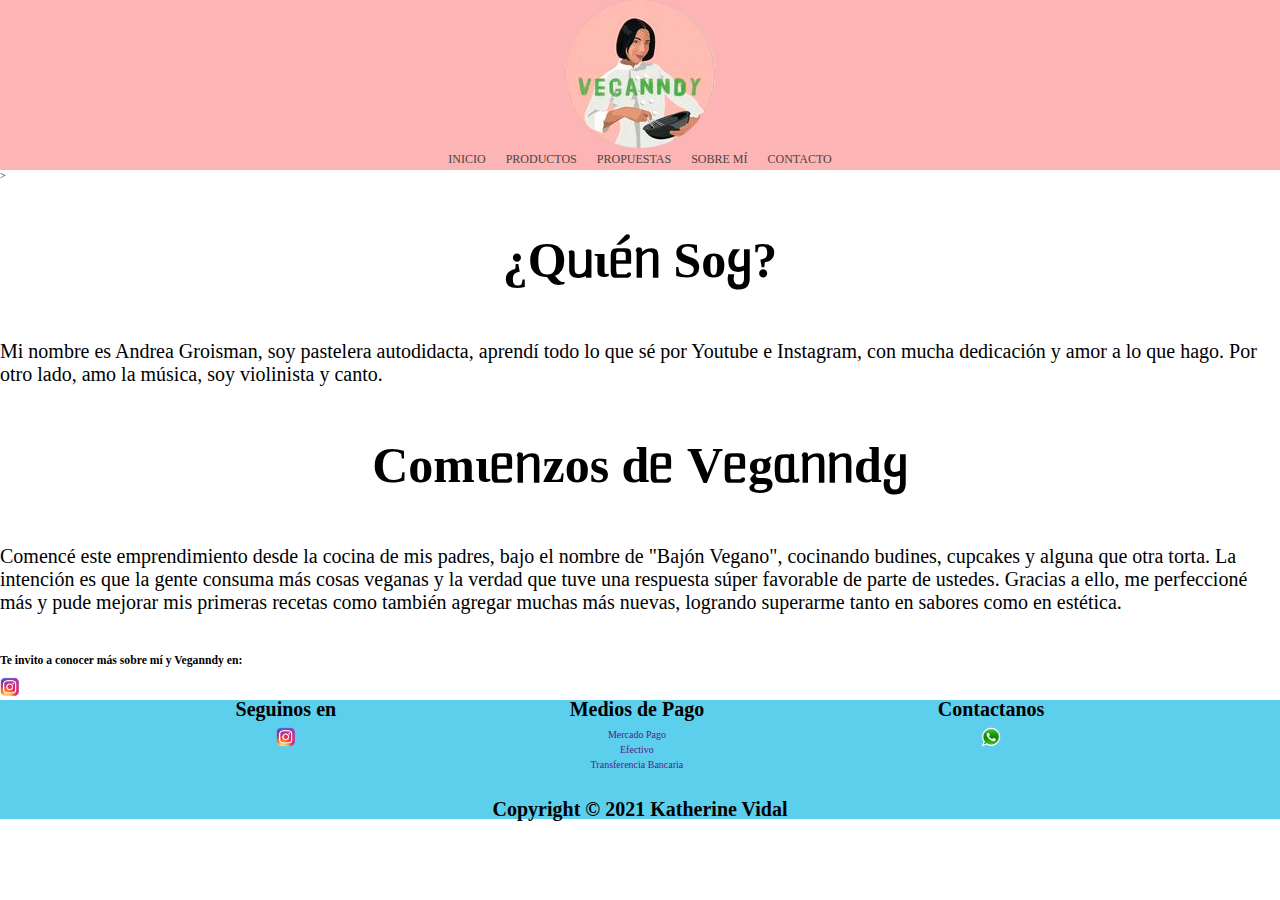
<file: sobremi.html>
<!DOCTYPE html>
<html lang="en">

<head>
    <meta charset="UTF-8">
    <meta http-equiv="X-UA-Compatible" content="IE=edge">
    <meta name="viewport" content="width=device-width, initial-scale=1.0">
    <link href="https://cdn.jsdelivr.net/npm/bootstrap@5.1.1/dist/css/bootstrap.min.css" rel="stylesheet" 
    integrity="sha384-F3w7mX95PdgyTmZZMECAngseQB83DfGTowi0iMjiWaeVhAn4FJkqJByhZMI3AhiU" crossorigin="anonymous">
    <link rel="stylesheet" href="../css/styles.css">
    <title>Sobre Mí</title>
</head>

<body>

<!-- HEADER -->

<header>
        
    <input type="checkbox" id="btn-menu">
    <label for="btn-menu">
        <img src="../imagenes/btn-menu.png" alt="boton menu">
    </label>

    <div class="header-logo">
        <img src="../imagenes/Logo Veganndy.png" alt="logo">
    </div>

    <nav class="menu">
        <ul>
            <li><a href="./index.html">Inicio</a></li>   
            <li>
                <a href="./productos.html">Productos</a>
                <ul class="sub-menu">
                    <li><a href="#dulce">Dulce</a>
                        <ul>
                            <li><a href="#tortas">Tortas</a></li>
                            <li><a href="#cupcakes">Cupcakes</a></li>
                            <li><a href="#alfajores">Alfajores</a></li>
                            <li><a href="#medialunas">Medialunas</a></li>
                            <li><a href="#brownies">Brownies</a></li>
                        </ul>
                    </li>
                    <li>
                        <a href="#salado">Salado</a>
                        <ul>
                            <li><a href="#scons">Scons</a></li>
                            <li><a href="#chipa">Chipa</a></li>
                        </ul>
                    </li>
                </ul>
            </li>
            <li><a href="./propuestas.html">Propuestas</a></li> 
            <li><a href="./sobremi.html">Sobre Mí</a></li>
            <li><a href="./contacto.html">Contacto</a></li>
        </ul>
        
    </nav>
</header>
    
    <!-- Contenido -->

<!--     <img src="./imagenes/andy.png" class="foto-andy" alt="Foto de Andy" -->>

    <h2 class="titulo-sobremi">¿Qᥙιᥱ́ᥒ Soყ?</h2>

    <p class="texto">
        Mi nombre es Andrea Groisman, soy pastelera autodidacta, aprendí todo lo que sé por Youtube e Instagram,
        con mucha dedicación y amor a lo que hago. Por otro lado, amo la música, soy violinista y canto.
    </p>

    <h2 class="titulo-sobremi">Comιᥱᥒzos dᥱ Vᥱgᥲᥒᥒdყ</h2>

    <p class="texto">
        Comencé este emprendimiento desde la cocina de mis padres, bajo el nombre de "Bajón Vegano",
        cocinando budines, cupcakes y alguna que otra torta. La intención es que la gente consuma más cosas veganas
        y la verdad que tuve una respuesta súper favorable de parte de ustedes. Gracias a ello, me perfeccioné más
        y pude mejorar mis primeras recetas como también agregar muchas más nuevas, logrando superarme tanto en sabores como en estética.
    </p>

    <h3>Te invito a conocer más sobre mí y Veganndy en:
        <ul>
            <li><a href="https://www.instagram.com/veganndy/"><img src="../imagenes/Instagram.png" alt="Instagram" class="redes"></a></li>
        </ul>

    </h3>
    

    <!-- Footer -->

    <footer class="footer__container">

        <section class="footer__body">
            <div>
                <h3 class="titulos__h3">Seguinos en</h3>
                <ul>
                    <li><a href="https://www.instagram.com/veganndy/"><img src="../imagenes/Instagram.png" alt="Instagram" class="redes"></a></li>
                </ul>
            </div>
            <div>   
                <h3 class="titulos__h3">Medios de Pago</h3>
                    <ul class="medios__pago">
                        <li><a href="">Mercado Pago</a></li>
                        <li><a href="">Efectivo</a></li>
                        <li><a href="">Transferencia Bancaria</a></li>
                    </ul>
            </div>
            <div>        
                <h3 class="titulos__h3">Contactanos</h3>
                <ul>
                    <li><a href=""><img src="../imagenes/Whatsapp.png" alt="Whatsapp" class="redes"></a></li>
                </ul>
            </div> 
        </section>
        <section class="footer__copyright">    
            <h3 class="titulos__h3">Copyright © 2021 Katherine Vidal</h3>
        </section>

    </footer>

    <script src="https://cdn.jsdelivr.net/npm/bootstrap@5.1.1/dist/js/bootstrap.bundle.min.js" 
    integrity="sha384-/bQdsTh/da6pkI1MST/rWKFNjaCP5gBSY4sEBT38Q/9RBh9AH40zEOg7Hlq2THRZ" crossorigin="anonymous"></script>

</body>
</html>
</file>
<file: css/styles.css>
*{
    box-sizing: border-box;
    list-style: none;
    text-decoration: none;
    margin: 0;
    padding: 0;
    
}
html{
    font-size: 62.5%;
    scroll-behavior: smooth;
}

header{
    width: 100%;
    background-color: rgba(252, 180, 180, 1);
}

/* body{
    background-color: rgb(245, 239, 231);
} */

#btn-menu{
    display: none;
}

header label{
    display: none;
    width: 4rem;
    padding: 2rem;
}

header label:hover{
    cursor: pointer;
    /* background-color: rgb(206, 131, 143);
    margin: -1.5rem -1rem; */
}

.header-logo{
    display: flex;
    justify-content: center;
}

.menu ul{
    display: flex;
    justify-content: center;
}

.menu ul li ul{
    display: none;
    position: absolute;
}
.menu ul li:hover > ul{
    display: block;
    background-color: rgba(252, 180, 180, 0.952);
    color: white;
}
.menu ul li a{
    display: block;
    text-transform: uppercase;
    font-size: 1.2rem;
    padding: 1rem;
    line-height: .2rem;
    color: rgb(78, 69, 69);
}
.menu ul li a:hover{
    background: rgba(252, 180, 180, 1);
    color: white;
}
.menu li ul li{
    position: relative;
}
.menu li ul li ul{
    left: 6.5rem;
    right: -15rem;
    top: 0;
    transition: all 1s;
}

.img-portada{
    display: flex;
    justify-content: center;
}
.btn{
    display: flex;
    justify-content: center;
    background-color: darksalmon;
}

/* MEDIA QUERIES HEADER */

@media (max-width: 768px){
    #btn-menu{
        overflow: hidden;
    }
    .header{
        display: flex;
        flex-direction: row;
        justify-content: space-between;
        align-items: center;
    }

    .header-logo{
        height: 10rem;
        display: flex;
        justify-content: flex-end;
        align-items: stretch;
    }

    header label{
        display: block;
        padding: 1rem;
    }
    .menu{
        position: fixed;
        background-color: rgba(252, 180, 180, 1);
        width: 60%;
        margin-left: -70%;
        top: 4rem;
        transition: .6s;
    }
    .menu ul{
        display: block;
        float: left;
        margin-left: 1rem;
    }
    .menu ul li{
        display: block;
        position: relative;
    }
    .menu ul li a{
        display: block;
        text-transform: uppercase;
        line-height: 1rem;
    }
    .menu ul li a:hover{
        background: rgb(206, 131, 143);
        color: white;
    }
    .menu ul li .sub-menu{
        position: relative;
        z-index: 1000;
        transition: .5s;
    }
    .menu ul li:hover .sub-menu{
        margin-bottom: 1rem;
        height: 60%;
        left: 1rem;
    }
    .menu .sub-menu li ul li a:hover{
        right: 5rem;
        background-color: rgb(206, 131, 143);
        color: white;
    }
    #btn-menu:checked ~ .menu{
        margin: 0;
        top: 4rem
    }

    /* BODY */

    .prod-destacados{
        display: flex; 
        justify-content: center;
        font-size: 3rem;
    }
}

/* TITULOS */

.titulo__princ{
    margin: 3rem;
    font-size: 4rem;
    text-align: center;
    font-weight: lighter;
    font-family: 'Pacifico', cursive;
}

h2{
    margin: 5rem;
    text-align: center;
    font-size: 5rem;
}

.titulos__h2{
    margin: 2rem 0;
    font-size: 2rem;
    font-family: Impact, Haettenschweiler, 'Arial Narrow Bold', sans-serif;
}

.titulos__h3{
    font-size: 2rem;
}

.titulos__h4{
    text-align: center;
    font-size: 2rem;
}

.box{
    display: flex;
    flex-direction: row;
    justify-content: center;
}
.box img{
    width: 30rem;
}

.grid{
    width: 80%;/*ancho que quiero que tome*/
    height: auto;/*altura automatica*/
    margin:  0 auto;/*centrar*/
    display: grid;/*activo grid*/
    grid-template-columns: repeat(3, 1fr);/*declaro cuantas columas*/
    grid-template-rows: repeat(2, 1fr);/*declaro cuantas filas*/
    grid-template-areas: /*defino las areas*/
    "imagen1 imagen2 imagen3"
    "imagen4 imagen5 imagen6";
}

div.scale:hover{
    transform: scale(1,1);
}

.prod-destacados{
    display: flex; 
    justify-content: center;
}

/* BOOTSTRAP */

.card{
    margin: 2rem;
}

.card-title{
    font-size: 2rem;
    text-align: center;
}

.breadcrumb{
    font-size: 2rem;
    padding: 2rem;
}

/* TEXTO */

.texto{
    margin-top: 4rem;
    margin-bottom: 4rem;
    font-size: 2rem;
    text-align: 1.5;
}

/* SEPARADORES */

.separadores{
    font-size: 3rem;
}

/* SOBRE MI */

.foto-andy{
    margin-top: 7rem;
    margin-left: 2rem;
    display: flex;
    justify-content: center;
}

.titulo-sobremi{
    display: flex;
    justify-content: center;
}

/* LISTAS PRODUCTOS */

.productos .lista{
    display: flex;
    font-size: 1rem;
    flex-direction: column;
}

.productos .lista .sub__lista{
    margin: 0 2rem;
}

/* FORMULARIO CONTACTO */

form{
    font-size: 1.5rem;
    margin-bottom: 5rem;
}

/* FOOTER */

.footer__container{
    background-color: rgba(84, 205, 235, 0.952);
    width: 100%;
    display: flex;
    flex-direction: column;
    padding: .2rem;
    line-height: 1.5rem;
    text-align: center;
    justify-content: space-evenly;
}

.footer__body{
    display: flex;
    margin-bottom: 3rem;
    justify-content: space-evenly;
    align-items: baseline;
}

.footer__body .medios__pago{
    margin-top: 1rem;
}

.footer__copyright{
    display: flex;
    justify-content: center;
}

.redes{
    width: 2rem;
    margin-top: 1rem;
}
</file>
<file: sass/propuestas.css>
@charset "UTF-8";
.texto-propuestas {
  margin: 2rem 0;
  font-size: 2rem;
  color: #000;
}

.propuestas .propuesta_cumple {
  width: 100%;
  height: auto;
}
.propuestas .cumpleaños {
  margin-bottom: 2rem;
  transition: 0.15s;
}
.propuestas .aniversarios {
  margin-bottom: 2rem;
}
.propuestas .casamientos {
  margin-bottom: 2rem;
}

@media (min-width: 992px) {
  .texto-propuestas {
    font-size: 4rem;
  }
}/*# sourceMappingURL=propuestas.css.map */
</file>
